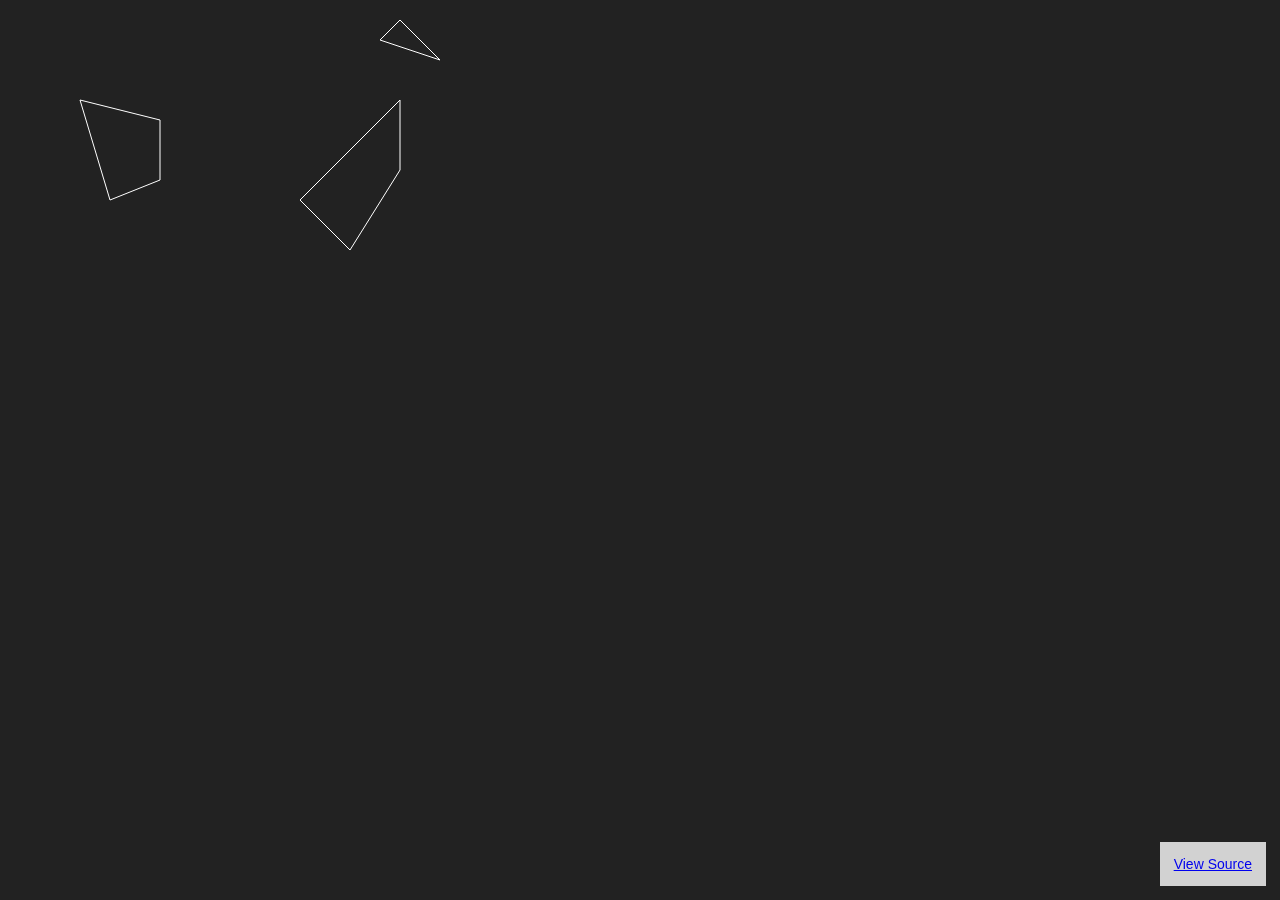
<file: docs/index.html>
<!doctype html>
<html>
<head>
  <meta charset="utf-8">
  <meta name="viewport" content="width=device-width,initial-scale=1,shrink-to-fit=no,user-scalable=0">
  <link rel="stylesheet" href="css/main.css">
  <title>2D Visibility</title>
</head>
<body>
  <canvas id="c"></canvas>
  <a class="link" href="https://github.com/toblux/visibility-2d/">View Source</a>
  <pre id="stats" hidden></pre>

  <noscript>JavaScript is required.</noscript>
  <script src="js/visibility-2d.js"></script>
</body>
</html>
</file>
<file: docs/css/main.css>
* { box-sizing: border-box; }

body {
  position: absolute; left: 0; top: 0; right: 0; bottom: 0;
  min-width: 320px;
  margin: 0;

  font-family: sans-serif;
  font-size: 16px;

  display: flex;
  align-items: center;
  justify-content: center;
}

pre {
  position: fixed; left: 0; top: 0;
  background-color: rgba(255,255,255,0.8);
  pointer-events: none;
  font-size: 14px;
  padding: 1em;
  margin: 1em;
}

canvas {
  vertical-align: middle;
  touch-action: none;
}

noscript {
  font-family: monospace;
}

.link {
  position: fixed; right: 0; bottom: 0;
  background-color: rgba(255,255,255,0.8);
  font-size: 14px;
  padding: 1em;
  margin: 1em;
}
</file>
